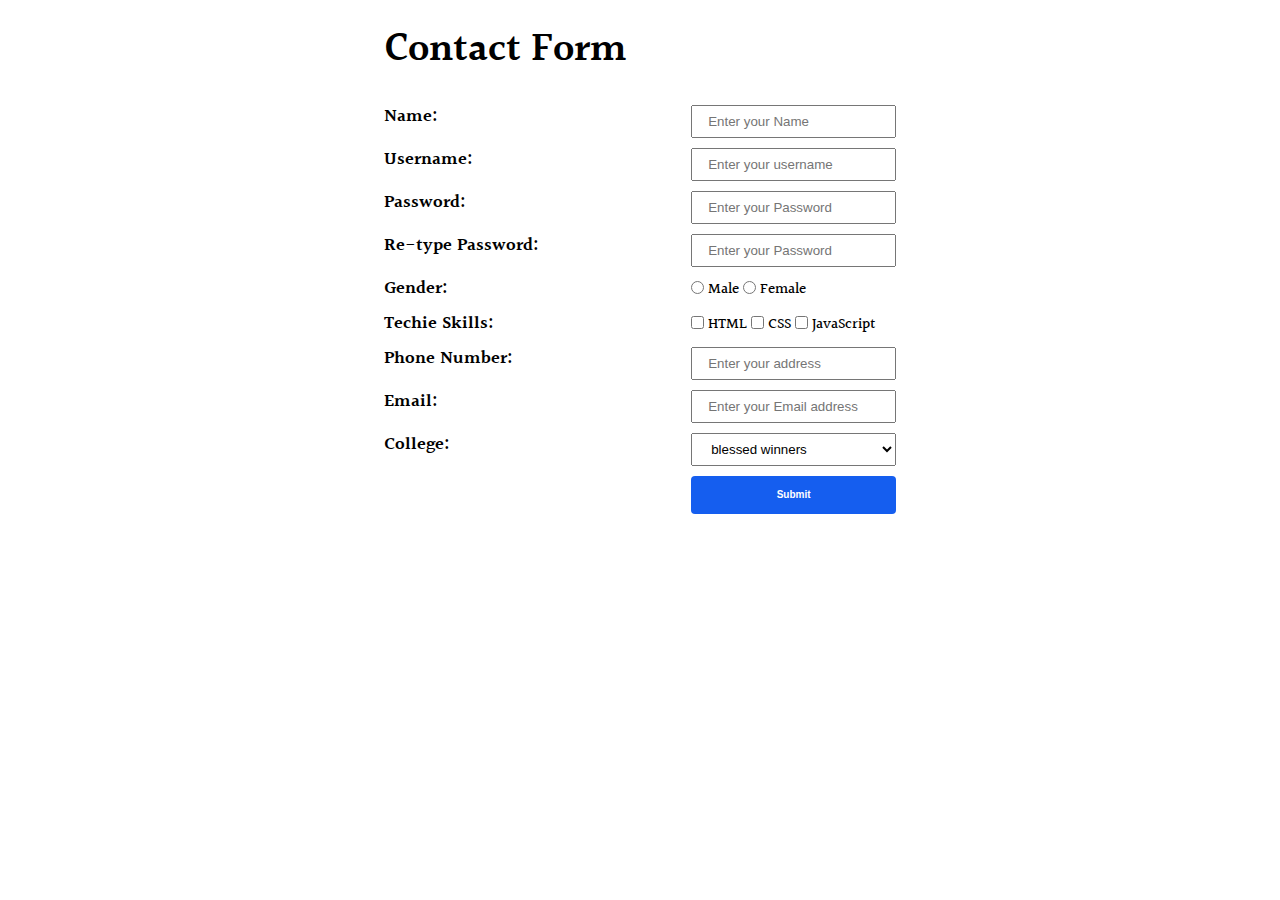
<file: index.html>
<!DOCTYPE html>
<html lang="en">
<head>
    <meta charset="UTF-8">
    <meta http-equiv="X-UA-Compatible" content="IE=edge">
    <meta name="viewport" content="width=device-width, initial-scale=1.0">
    <title>Contact Form</title>
    <link href="https://fonts.googleapis.com/css2?family=Halant:wght@300;400;500;600;700&display=swap" rel="stylesheet">
    <link rel="stylesheet" href="style.css">
</head>
<body>
    <section>
        <h1>Contact Form</h1>
        <form action="">
            <div class="namecl">
                <label for="name" class="head">Name: </label>
                <input type="text" class="text" placeholder="Enter your Name">
            </div>
            <div class="namecl">
                <label for="username" class="head">Username:</label>
                <input type="text" class="text" placeholder="Enter your username">
            </div>
            <div class="namecl">
                <label for="password" class="head">Password:</label>
                <input type="password" class="text" name="password" id="" placeholder="Enter your Password">
            </div>
            <div class="namecl">
                <label for="password" class="head">Re-type Password:</label>
                <input type="password" class="text" name="password" id="" placeholder="Enter your Password">
            </div>
            <div class="namecl">
                <label for="gender" class="head">Gender:</label>
                <!-- Radio botton section -->
               <div class="radio">
                <input type="radio" name="Male" id="">
                <label for="male">Male</label>
                <input type="radio" name="Female" id="">
                <label for="male">Female</label>
               </div>
            </div>
            <!-- techie section -->
            <div class="namecl">
                <label for="Techie Skills:" class="head">Techie Skills:</label>
                <div class="checkbox">
                    <input type="checkbox" name="HTML" id="">
                    <label for="html">HTML</label>
                    <input type="checkbox" name="CSS" id="">
                    <label for="CSS">CSS</label>
                    <input type="checkbox" name="JavaScript" id="">
                    <label for="JavaScript">JavaScript</label>
                </div>
            </div>
            <div class="namecl">
                <label for="name" class="head">Phone Number:</label>
                <input type="number" class="text" name="Number" id="" placeholder="Enter your address">
            </div>
            <div class="namecl">
                <label for="name" class="head">Email:</label>
                <input type="email" class="text" name="email" id="" placeholder="Enter your Email address">
            </div>
            <div class="namecl">
                <label for="name" class="head" placeholder="choose">College:</label>
                <select name="" id="">

                    <option value="">blessed winners</option>
                    <option value="">lilyfield</option>
                    <option value="">glorious</option>
                    <option value="">Tender care</option>
                </select>
            </div>
            <input type="submit" class="submit" value="Submit">

        </form>
    </section>

</body>
</html>
</file>
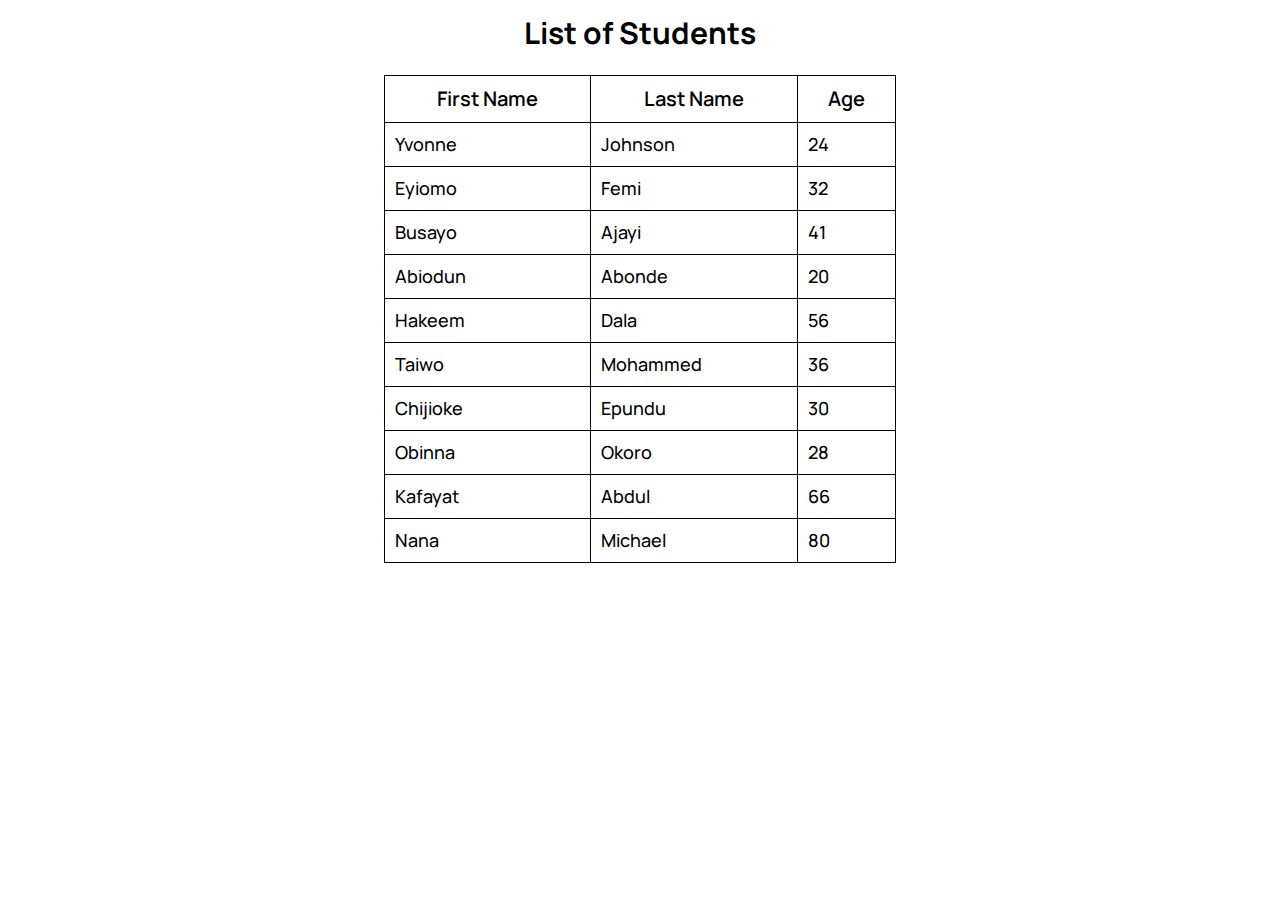
<file: table.html>
<!DOCTYPE html>
<html lang="en">
<head>
    <meta charset="UTF-8">
    <meta http-equiv="X-UA-Compatible" content="IE=edge">
    <meta name="viewport" content="width=device-width, initial-scale=1.0">
    <title>Table</title>
    <link rel="stylesheet" href="table.css">
    <link href="https://fonts.googleapis.com/css2?family=Manrope:wght@200;300;400;500;600;700&display=swap" rel="stylesheet">
</head>
<body>
    <h1>List of Students</h1>
    <table>
        <tr>
            <th>First Name</th>
            <th>Last Name</th>
            <th>Age</th>
        </tr>
        <tr>
            <td>Yvonne</td>
            <td>Johnson</td>
            <td>24</td>
        </tr>
        <tr>
            <td>Eyiomo</td>
            <td>Femi</td>
            <td>32</td>
        </tr>
        <tr>
            <td>Busayo</td>
            <td>Ajayi</td>
            <td>41</td>
        </tr>
        <tr>
            <td>Abiodun</td>
            <td>Abonde</td>
            <td>20</td>
        </tr>
        <tr>
            <td>Hakeem</td>
            <td>Dala</td>
            <td>56</td>
        </tr>
        <tr>
            <td>Taiwo</td>
            <td>Mohammed</td>
            <td>36</td>
        </tr>
        <tr>
            <td>Chijioke</td>
            <td>Epundu</td>
            <td>30</td>
        </tr>
        <tr>
            <td>Obinna</td>
            <td>Okoro</td>
            <td>28</td>
        </tr>
        <tr>
            <td>Kafayat</td>
            <td>Abdul</td>
            <td>66</td>
        </tr>
        <tr>
            <td>Nana</td>
            <td>Michael</td>
            <td>80</td>
        </tr>
    </table>
</body>
</html>
</file>
<file: style.css>
*{
margin: 0;
padding: 0;
box-sizing: border-box;
}
body{
    
    font-family: 'Halant', serif;
    width: 100%;
}
h1{
    
    font-style: normal;
    font-weight: 600;
    font-size: 40px;
    line-height: 150%;
    margin-top: 20px;
    margin-left: 30%;
    /* margin-bottom: 59px; */
}
form{
    margin-top: 25px;
    width: 40%;
    margin-left: 30%;
    margin-right: 30%;

}
.namecl{
    display: flex;
    justify-content: space-between;
    margin-bottom: 10px;

}
.head{
    font-style: normal;
    font-weight: 600;
    font-size: 18px;
    line-height: 24px;
    /* width: 50%; */
}
.text{
    width: 40%;
    padding: 7px 15px;
    color: #c53e3e;
}
.radio, .checkbox{
    width: 40%;
    /* display: flex;
    justify-content: flex-start; */
}
select{
    width: 40%; 
    padding: 7px 15px;
}
.checkbox label, .radio label{
    font-style: normal;
    font-weight: 500;
    font-size: 15px;
    line-height: 24px;
}
.submit{
    background: #155EEF;
    border-radius: 4px;
    font-style: normal;
    font-weight: 600;
    font-size: 10px;
    line-height: 24px;
    color: #FFFFFF;
    width: 40%;
    border: none;
    padding: 7px 5px;
    margin-left: 60%;

}
</file>
<file: table.css>
*{
    margin: 0;
    padding: 0;
    box-sizing: border-box;
    }
    body{
        font-family: 'Manrope', sans-serif;
    }
    table, th, td{
        border: 1px solid black;
      
    }
   table{
    border-collapse: collapse;
    width: 40%;
    margin-left: 30%;
    margin-right: 30%;
   }
   td{
    font-style: normal;
    font-weight: 500;
    font-size: 18px;
    line-height: 150%;
    padding: 8px 10px;
   }
   th{
    font-style: normal;
    font-weight: 600;
    font-size: 20px;
    line-height: 150%;
    padding: 8px 10px;
   }
h1{
    font-style: normal;
    font-weight: 700;
    font-size: 30px;
    line-height: 150%;
    text-align: center;
    margin-bottom: 20px;
    margin-top: 10px;
}
</file>
